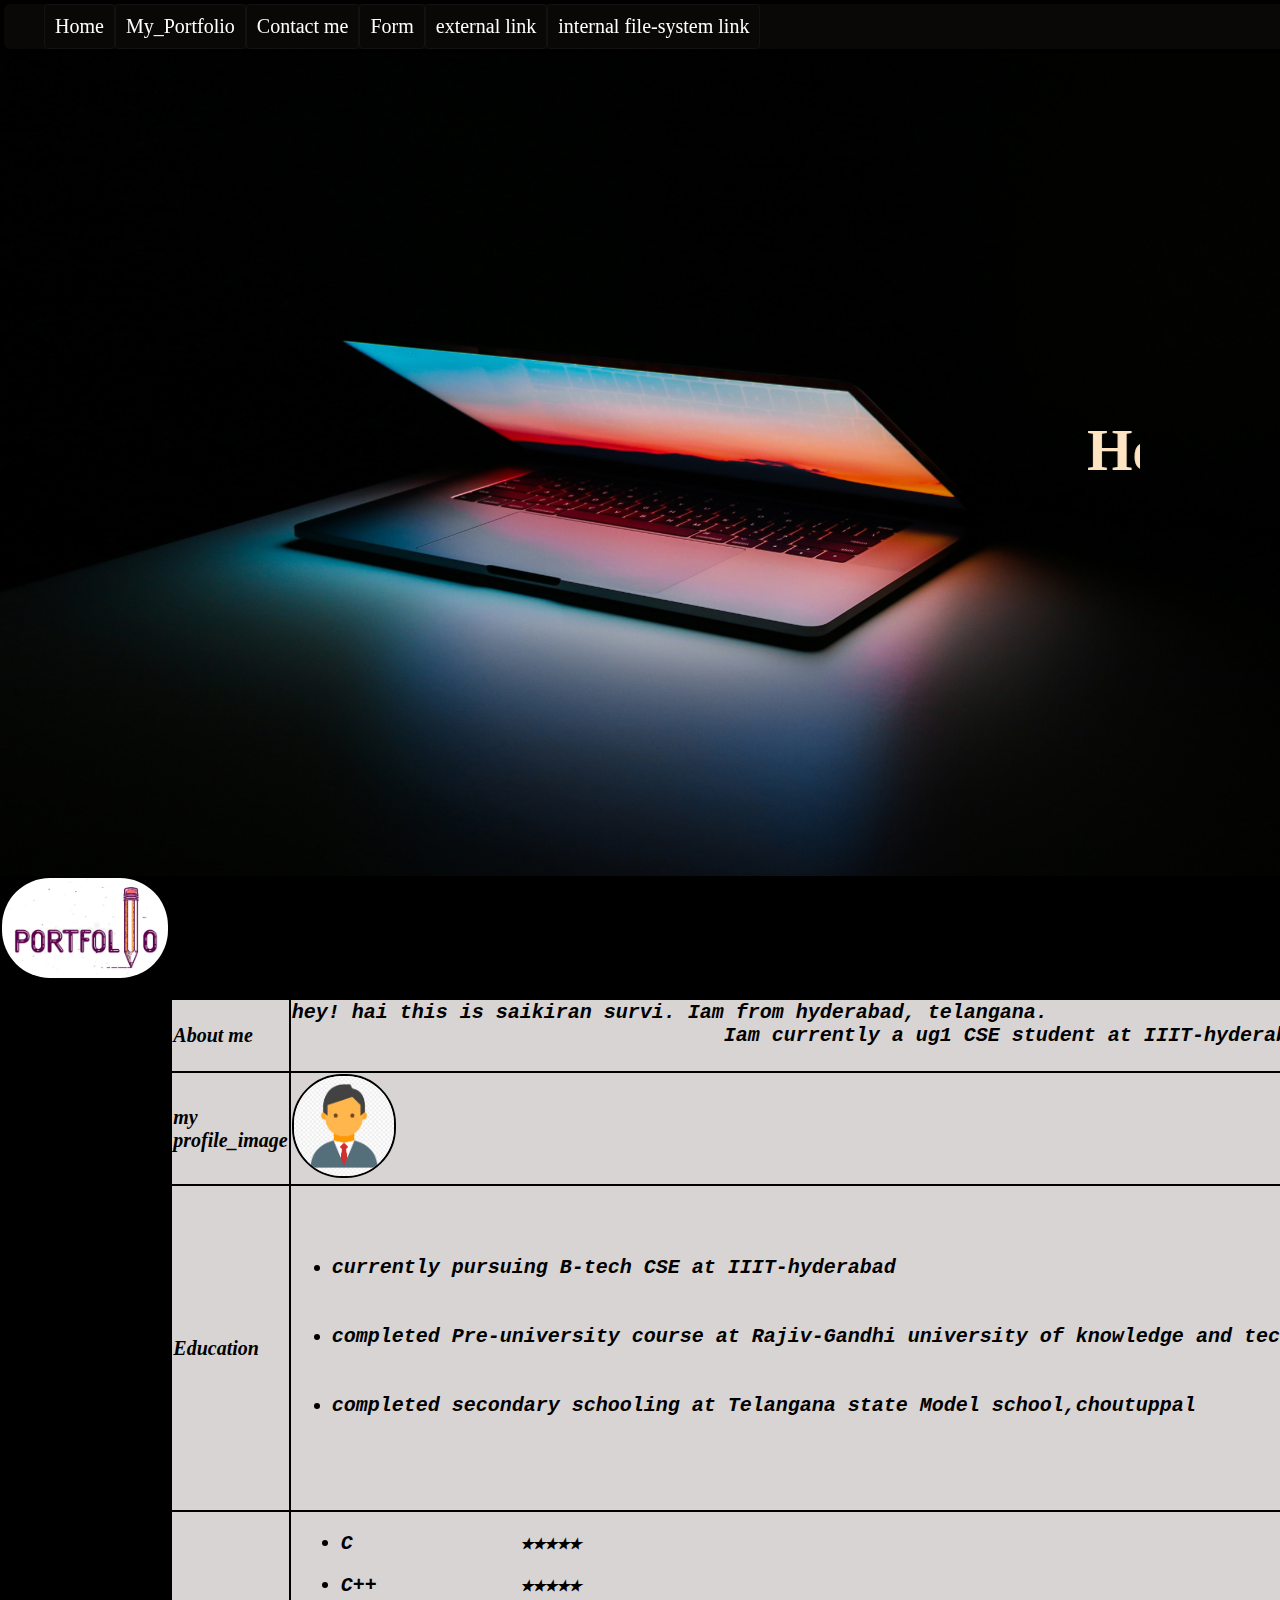
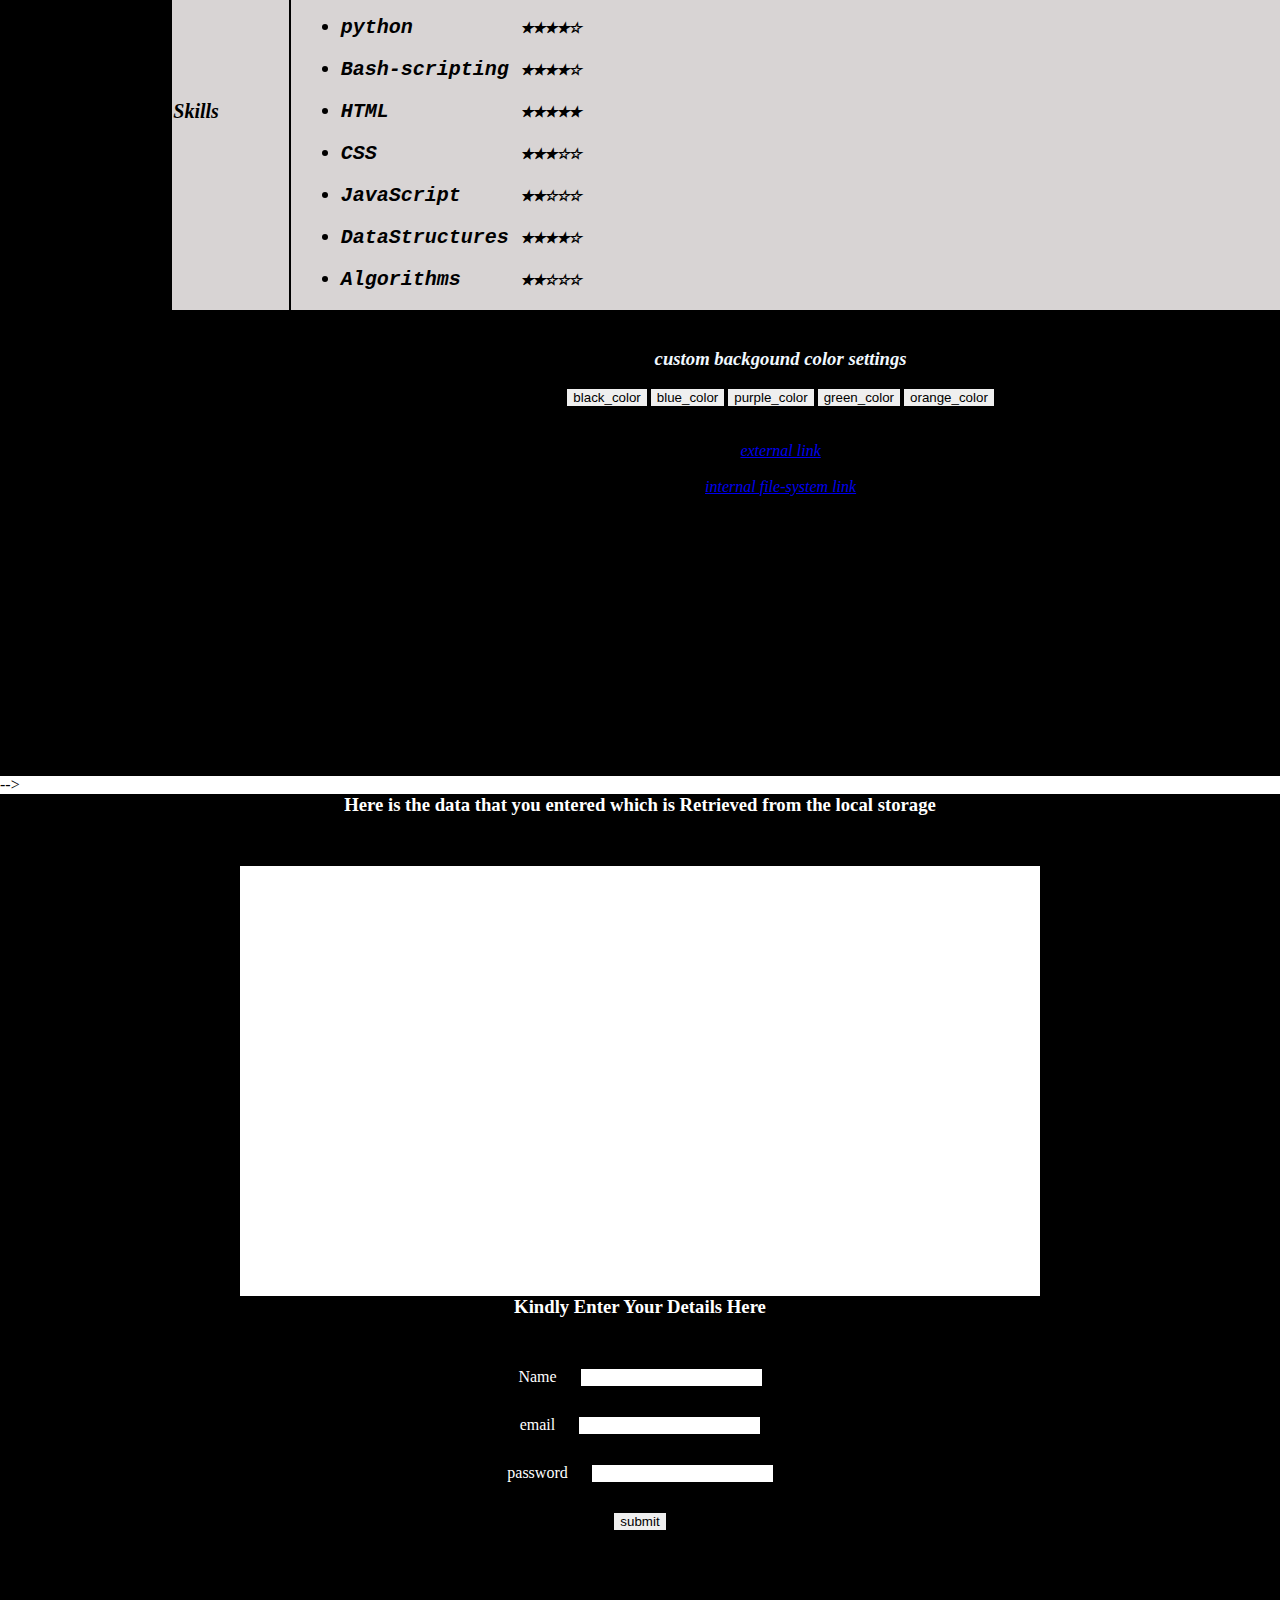
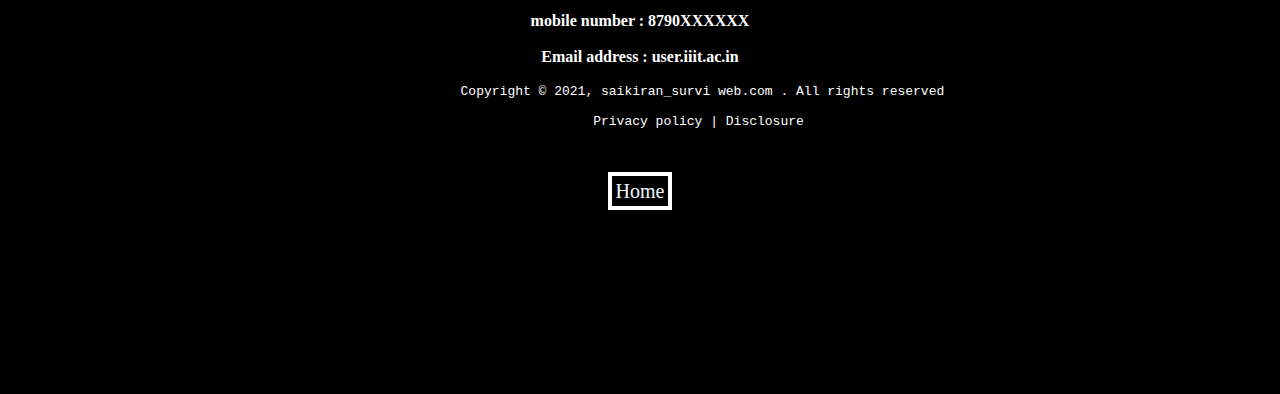
<file: index.html>
<!DOCTYPE html>
<html lang="en">

<head>
    <meta charset="UTF-8">
    <meta http-equiv="X-UA-Compatible" content="IE=edge">
    <meta name="viewport" content="width=device-width, initial-scale=1.0">
    <title>Saikiran's website</title>
    <link rel="preconnect" href="https://fonts.googleapis.com">
    <link rel="stylesheet" href="CSS/styles.css">
    <link rel="icon" href="Media/favicon.ico">
    <style>
        .namec {
            margin: 30px;
        }

        .emailc {
            margin: 30px;
        }

        .passwordc {
            margin: 30px;
        }

        .form {
            height: 800px;
            background-color: black;
            color: white;
            text-align: center;
        }

        .form label {
            margin-right: 20px;
        }

        .form h3 {
            margin-bottom: 50px;
        }

        #result {
            height: 400px;
            line-height: 2;
            padding-bottom: 30px;
            width: 800px;
            background-color: white;
            color: black;
            margin: auto;
        }

        #sks {
            padding: 10px;
            line-height: 2;
        }

        #home::before {
            content: "";
            position: absolute;
            top: 0;
            right: 0;
            background: url('Media/final1.jpg') no-repeat center center/cover;
            height: 1000px;
            width: 100%;
            z-index: -1;
        }
    </style>
</head>

<body>
    <script src="JS/index.js"></script>
    <div id="main">
        <nav class="navbar">
            <!-- <img src="images/logo1.png" alt=""> -->
            <ul>
                <li><a href="#home">Home</a></li>
                <li><a href="#myportfolio">My_Portfolio</a></li>
                <li><a href="#contact_me">Contact me</a></li>
                <li><a href="#form">Form</a></li>
                <li> <a href="https://www.youtube.com/watch?v=TZZzIX7vUGc">external link</a></li>
                <li><a href="index1.html">internal file-system link</a></li>
            </ul>
        </nav>
    </div>
    ,<br>
    <br>

    <section id="home">
        <div class="s1">
            <marquee behavior="scroll" direction="left">
                <h3>Hello I'm Saikiran survi</h3>
            </marquee>
        </div>

    </section>
    <section id="myportfolio">
        <!-- <h3>MY PORTFOLIO</h3> -->
        <img src="Media/portfolio1.jpg" alt="my_image">
        <div>
            <center>
                <table border="1">
                    <div>
                        <tr>
                            <th class="tabl">TOPIC</th>
                            <th class="tabl">DESCRIPTION</th>
                        </tr>
                        <tr>
                            <td class="tabl">About me</td>
                            <td class="tabl">
                                <pre>hey! hai this is saikiran survi. Iam from hyderabad, telangana.
                                    Iam currently a ug1 CSE student at IIIT-hyderabad.
                                </pre>
                            </td>
                        </tr>
                        <tr>
                            <td class="tabl">my profile_image</td>
                            <td><img src="Media/sai.jpg" alt=""></td>
                        </tr>
                        <tr>
                            <td class="tabl">Education</td>
                            <td class="tabl">
                                <pre>
                                    <ul class="tabl">
                                        <li>currently pursuing B-tech CSE at IIIT-hyderabad</li>
                                        <li>completed Pre-university course at Rajiv-Gandhi university of knowledge and technologies</li>
                                        <li>completed secondary schooling at Telangana state Model school,choutuppal</li>
                                    </ul>
                                </pre>
                            </td>
                        </tr>
                        <tr>
                            <td class="tabl">Skills</td>
                            <td id="sks" class="tabl">
                                <ul class="tabl">
                                    <li>
                                        <pre>C              ★★★★★</pre>
                                    </li>
                                    <li>
                                        <pre>C++            ★★★★★</pre>
                                    </li>
                                    <li>
                                        <pre>python         ★★★★☆</pre>
                                    </li>
                                    <li>
                                        <pre>Bash-scripting ★★★★☆</pre>
                                    </li>
                                    <li>
                                        <pre>HTML           ★★★★★</pre>
                                    </li>
                                    <li>
                                        <pre>CSS            ★★★☆☆</pre>
                                    </li>
                                    <li>
                                        <pre>JavaScript     ★★☆☆☆</pre>
                                    </li>
                                    <li>
                                        <pre>DataStructures ★★★★☆</pre>
                                    </li>
                                    <li>
                                        <pre>Algorithms     ★★☆☆☆</pre>
                                    </li>
                                </ul>

                            </td>
                        </tr>
                    </div>
                </table>
            </center>
            <br>
            <br>
            <center>
                <div class="button">
                    <h3>custom backgound color settings</h3>
                    <br>
                    <button type="button" id="1" onclick="myFunction1()">black_color</button>
                    <button type="button" id="2" onclick="myFunction2()">blue_color</button>
                    <button type="button" id="3" onclick="myFunction3()">purple_color</button>
                    <button type="button" id="4" onclick="myFunction4()">green_color</button>
                    <button type="button" id="5" onclick="myFunction5()">orange_color</button>
                    <br>
                    <br>

                </div>
                <div class="links">
                    <p>hello everyone</p>
                    <a href="https://www.youtube.com/watch?v=TZZzIX7vUGc">external link</a><br>
                    <br>
                    <a href="index1.html">internal file-system link</a>
                </div>
        </div>
        </center>

    </section> -->







    <div class="form">
        <h3>Here is the data that you entered which is Retrieved from the local storage</h3>
        <div id="result">

        </div>
        <h3>Kindly Enter Your Details Here</h3>
        <form action="" id="form">
            <div class="namec">
                <label for="">Name</label>
                <input type="text" name="yourname" id="name">
            </div>
            <div class="emailc">
                <label for="">email</label>
                <input type="email" name="youremail" id="email">
            </div>
            <div class="passwordc">
                <label for="">password</label>
                <input type="password" name="yourpassword" id="password">
            </div>
            <div class="label">
                <input type="button" onclick="savedata()" value="submit">
            </div>
        </form>
    </div>

    <section id="contact_me">
        <center>
            <!-- <h3>contact me</h3> -->
            <br>
            <h4>mobile number : 8790XXXXXX</h4><br>
            <h4>Email address : user.iiit.ac.in</h4><br>
            <Pre>
                Copyright © 2021, saikiran_survi web.com . All rights reserved
    
                Privacy policy | Disclosure 
            </Pre>
            <br>
            <br>
            <a href="#home">Home</a>

        </center>
    </section>


</body>
<script>
    function savedata() {
        var user = document.getElementById("name").value;
        var newnode = document.createElement("div");
        newnode.innerHTML = `<p>
    username: ${user}
    </p>`
        document.getElementById("result").append(newnode);
        localStorage.setItem("username", document.getElementById("result").innerHTML);
        var em = document.getElementById("email").value;
        var newnode = document.createElement("div");
        newnode.innerHTML = `<p>
    eamil: ${em}
    </p>`
        document.getElementById("result").append(newnode);
        localStorage.setItem("username", document.getElementById("result").innerHTML);
        var pwd = document.getElementById("password").value;
        var newnode = document.createElement("div");
        newnode.innerHTML = `<p>
    password: ${pwd} <br> ...........................
    </p>`
        document.getElementById("result").append(newnode);
        localStorage.setItem("username", document.getElementById("result").innerHTML);

    }

    function load_page() {
        document.getElementById("result").innerHTML = window.localStorage.getItem("username");
    }
    load_page();
</script>

</html>
</file>
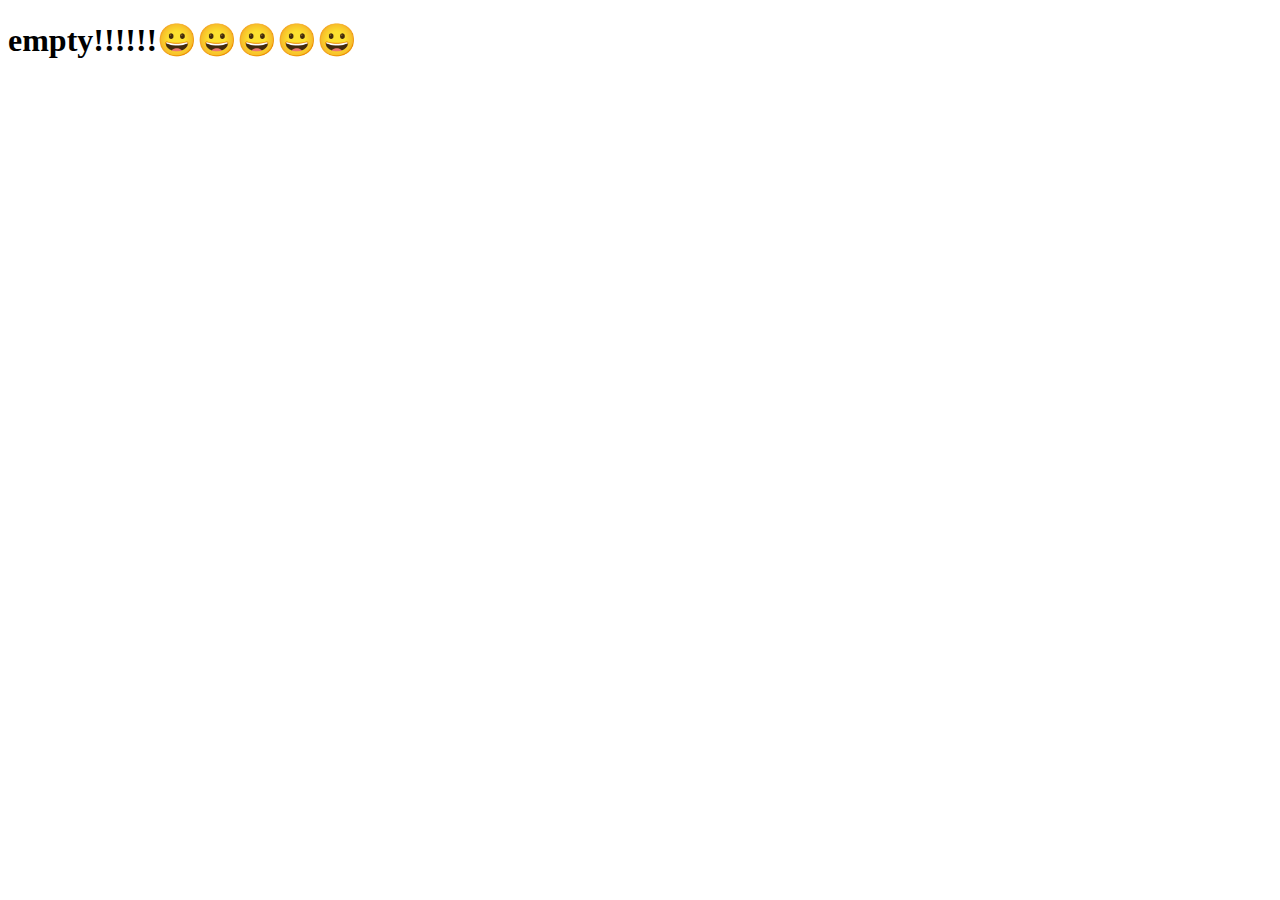
<file: index1.html>
<!DOCTYPE html>
<html lang="en">
<head>
    <meta charset="UTF-8">
    <meta http-equiv="X-UA-Compatible" content="IE=edge">
    <meta name="viewport" content="width=device-width, initial-scale=1.0">
    <title>Document</title>
</head>
<body>
    <h1>
        empty!!!!!!😀😀😀😀😀
    </h1>

    
</body>
</html>
</file>
<file: CSS/styles.css>
* {
    margin: 0px;
    border: 0px;
    /* width: 1500px; */
}

.s1 {
    /* background-color: rebeccapurple; */
    margin: auto;
    width: 1000px;
    /* font-family: Verdana, Geneva, Tahoma, sans-serif;
 */
    font-family: 'Tapestry', cursive;
    font-size: 50px;
    color: bisque;
}

.navbar {
    background-color: rgb(10, 7, 7);
    border-radius: 10px;
    border: 4px solid black;
    position: fixed;
    width: 1800px;
    top: 0px;
}

.navbar ul {
    overflow: auto;
}

.navbar ul li {
    border: 1px solid rgb(19, 17, 17);
    border-radius: 4px;
    /* color: bisque; */
    padding: 10px;
    /* background-color: aqua; */
    float: left;
    list-style: none;
}

.navbar li a {
    color: white;
    font-size: 20px;
    text-decoration: none;
}


.navbar input {
    padding: 4px;
    border: solid black;
    margin: 4px 4px;
}

#home {
    display: flex;
    flex-direction: column;
    height: 840px;
    /* justify-content: center; */
    align-items: center;
}
table{
    margin-top: 100px;
}

#home::before {
    content: "";
    position: absolute;
    top: 0;
    right: 0;
    background: url('/Media/final1.jpg') no-repeat center center/cover;
    height: 1000px;
    width: 100%;
    z-index: -1;
}

#myportfolio {
     display: flex;
    font-style: italic;
    background-color: black;
    height: 1500px;
}

#myportfolio img {
    height: 100px;
    /* width: 60px; */
    border: 2px solid;
    border-radius: 50px;
}

#myportfolio h3 {
    margin: auto;
    text-align: center;
    font-style: italic;
}

table td {
    font-weight: bold;
    font-size: 20px;
    width: 500px;
    background-color: rgb(216, 212, 212);
    border-collapse: separate;
    /* This line */
}

#contact_me {
    height: 400px;
    background-color: black;
    color: white;
}

.button h3 {
    color: aliceblue;
}

a:hover {
    background-color: rgb(116, 118, 238);
    cursor: pointer;
}
#contact_me a{
    border: 4px solid white;
    color: aliceblue;
    padding: 4px;
    font-size: 20px;
    text-decoration: none;
}
.namec {
    margin: 30px;
}

.emailc {
    margin: 30px;
}

.passwordc {
    margin: 30px;
}

.form {
    height: 800px;
    background-color: black;
    color: white;
    text-align: center;
}

.form label {
    margin-right: 20px;
}

.form h3 {
    margin-bottom: 50px;
}
#result{
    height: 400px;
    line-height: 2;
    padding-bottom: 30px;
    width: 800px;
    background-color: white;
    color: black;
    margin: auto;
}
#sks{
    padding: 10px;
    line-height: 2;
}
</file>
